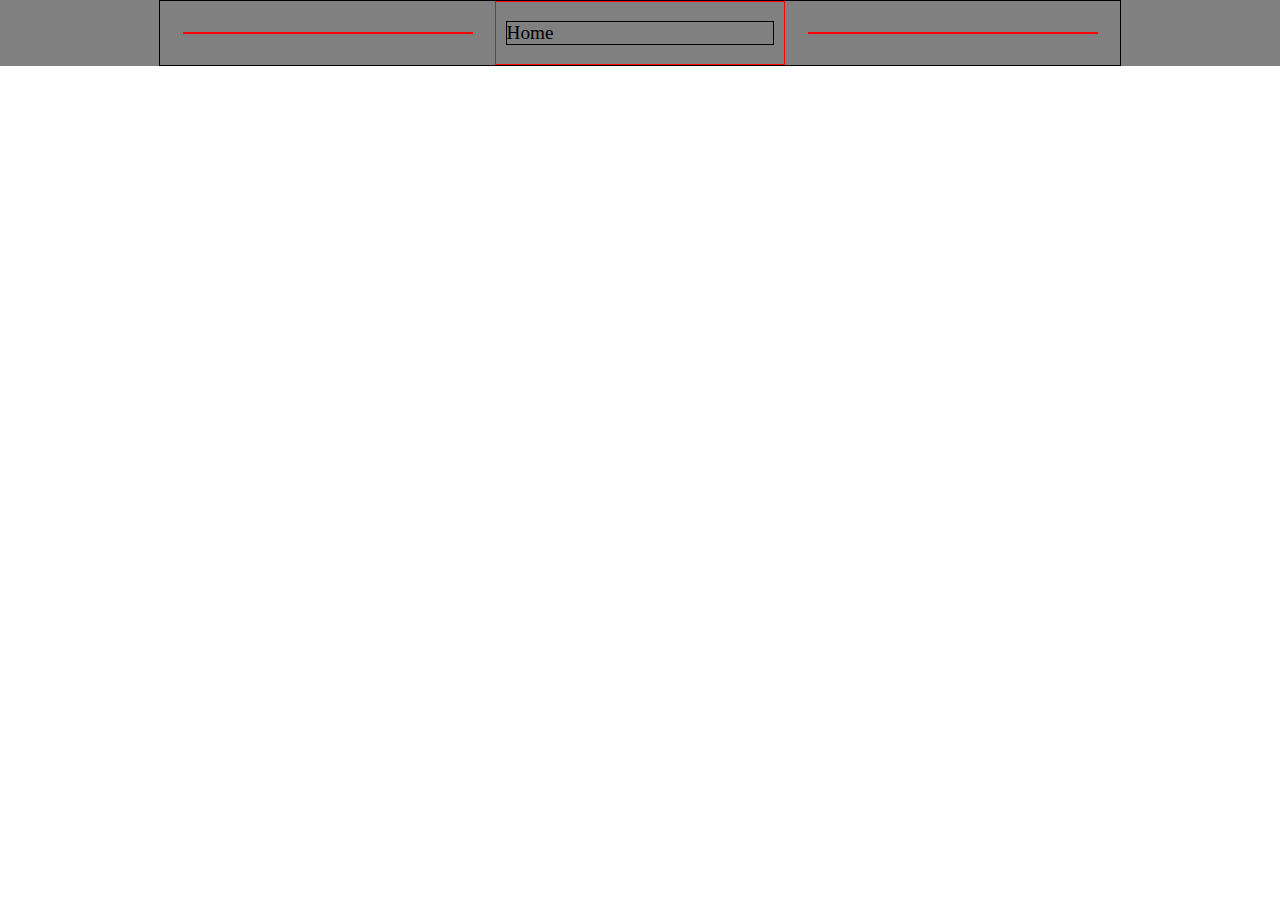
<file: TEMPLATES-REDLEV/Footer-Template-1/index.html>
<html lang="en">
<head>
    <meta charset="UTF-8">
    <meta name="viewport" content="width=device-width, initial-scale=1.0">
    <title>Document</title>
    <link rel="stylesheet" href="style.css">
</head>
<body>
    <footer>
        <div id="footer-container">
            <div class="footer-logo"></div>
            <div id="footer-menu">
                <nav><ul>
                    <li>Home</li>
                </ul></nav>
            </div>
            <div class="footer-contact"></div>

        </div>
    </footer>
</body>
</html>
</file>
<file: TEMPLATES-REDLEV/Footer-Template-1/style.css>
* {
  margin: 0;
  padding: 0;
}

html {
  margin: 0;
  padding: 0;
  width: 100%;
  height: 100%;
  font-size: 1.2em;
}

body {
  margin: 0;
  padding: 0;
}

footer {
  width: 100%;
  background-color: grey;
  height: auto;
}

footer #footer-container {
  width: 75%;
  margin: 0 auto;
  border: 1px solid black;
  height: inherit;
  display: -webkit-box;
  display: -ms-flexbox;
  display: flex;
  -webkit-box-align: center;
      -ms-flex-align: center;
          align-items: center;
  -webkit-box-pack: space-evenly;
      -ms-flex-pack: space-evenly;
          justify-content: space-evenly;
}

footer #footer-container .footer-logo {
  width: 30%;
  border: 1px solid red;
}

footer #footer-container #footer-menu {
  width: 30%;
  border: 1px solid red;
}

footer #footer-container #footer-menu nav {
  border: 1px solid black;
  margin: 1rem 0.5rem;
}

footer #footer-container #footer-menu nav ul {
  list-style-type: none;
}

footer #footer-container .footer-contact {
  width: 30%;
  border: 1px solid red;
}
/*# sourceMappingURL=style.css.map */
</file>
